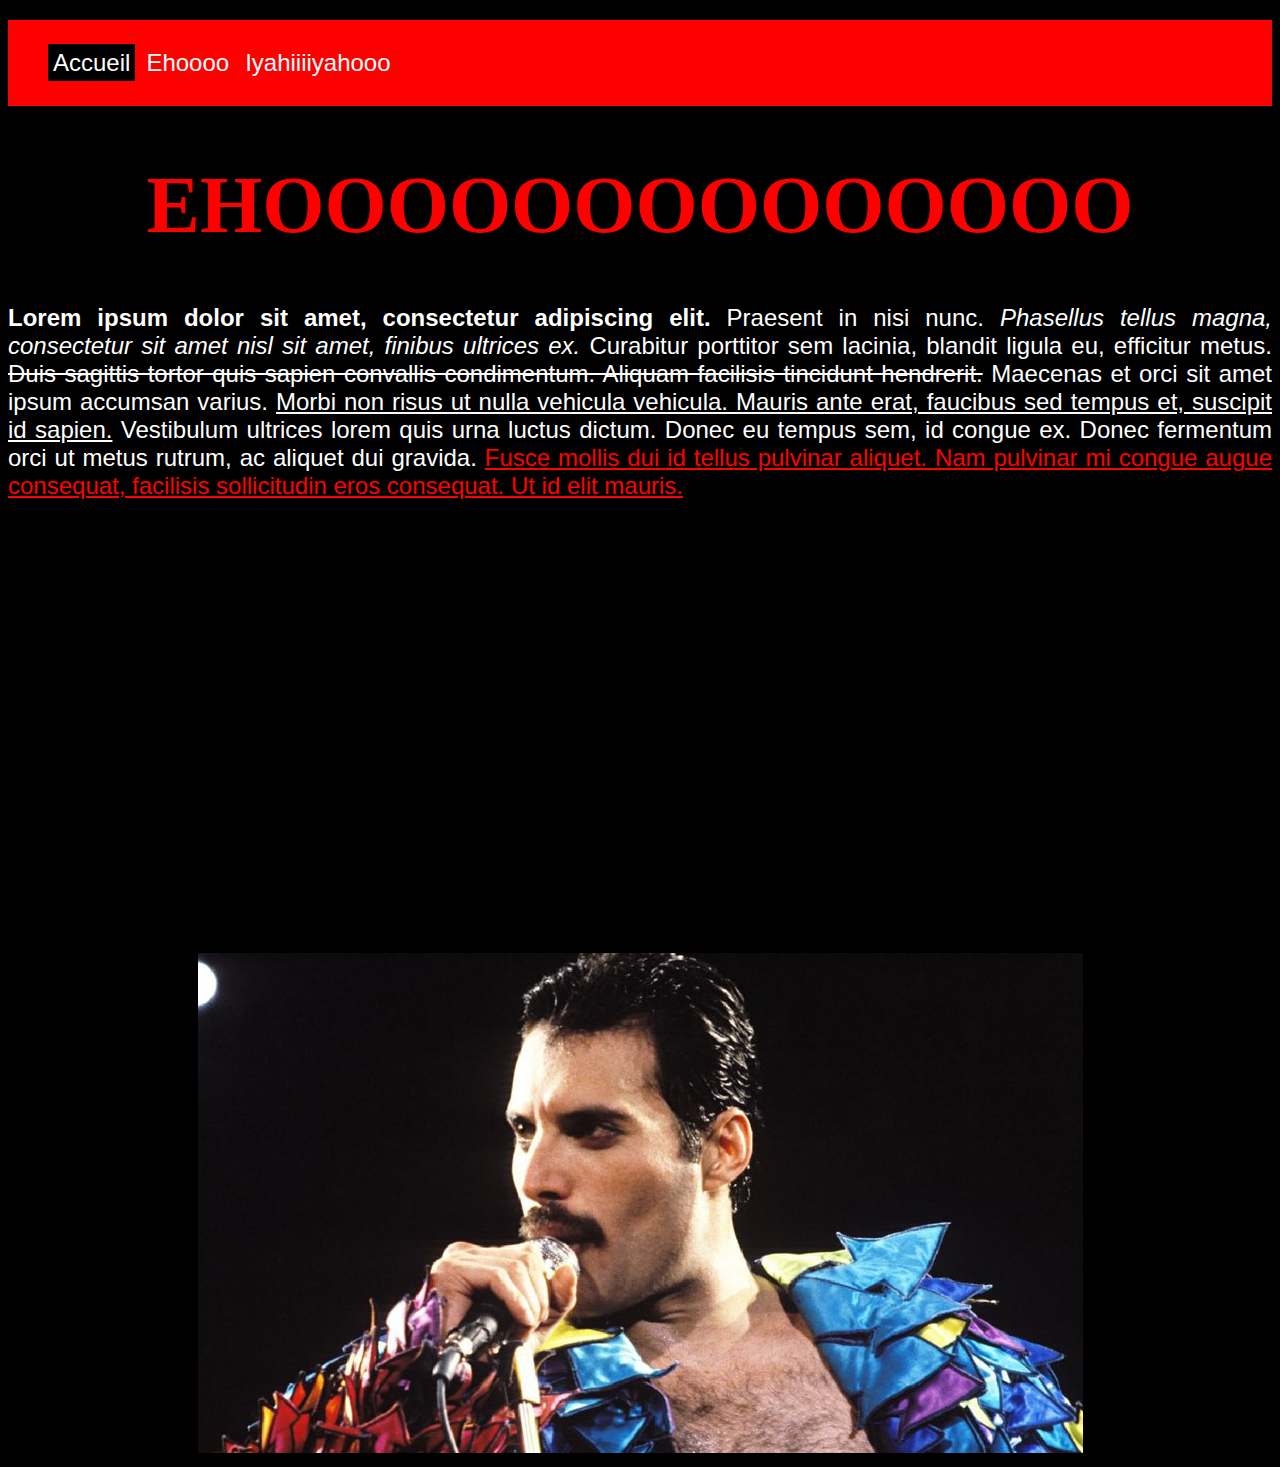
<file: index.html>
<!DOCTYPE html>
<html>
<head>
	<title>EHHOOOOOOOOOO</title>
	<meta charset="utf-8">
	<link href="css/style.css" rel="stylesheet" type="text/css">
</head>
<body>

		<nav class="menu">
		<ul>
			<li><a class="active" href="index.html">Accueil</a></li>
			<li><a href="#">Ehoooo</a></li>
			<li><a href="#">Iyahiiiiyahooo</a></li>
		</ul>
	</nav>

	<h1>EHOOOOOOOOOOOOOO</h1>
	<p><b>Lorem ipsum dolor sit amet, consectetur adipiscing elit.</b> Praesent in nisi nunc. <i>Phasellus tellus magna, consectetur sit amet nisl sit amet, finibus ultrices ex.</i> Curabitur porttitor sem lacinia, blandit ligula eu, efficitur metus. <s>Duis sagittis tortor quis sapien convallis condimentum. Aliquam facilisis tincidunt hendrerit.</s> Maecenas et orci sit amet ipsum accumsan varius. <u>Morbi non risus ut nulla vehicula vehicula. Mauris ante erat, faucibus sed tempus et, suscipit id sapien.</u> Vestibulum ultrices lorem quis urna luctus dictum. Donec eu tempus sem, id congue ex. Donec fermentum orci ut metus rutrum, ac aliquet dui gravida. <a href="https://www.youtube.com/watch?v=GYl2CoN6crY&feature=youtu.be" target="blank">Fusce mollis dui id tellus pulvinar aliquet. Nam pulvinar mi congue augue consequat, facilisis sollicitudin eros consequat. Ut id elit mauris.</a></p>
	<br/>
	<br/>
	<center>
	<iframe width="560" height="315" src="https://www.youtube.com/embed/UIcSCuJkMF8?autoplay=1" frameborder="0" allow="accelerometer; autoplay; encrypted-media; gyroscope; picture-in-picture" allowfullscreen></iframe></center>
	<br/>
	<br/>
	<center>
	<img src="assets/images/image.jpg">
	</center>
</body>
</html>
</file>
<file: css/style.css>
body {
	background-color: #000000;
	color: #ffffff;
	font-size: 24px;
}

a {
	color:#ff0000;
}

nav {
	background-color: #ff0000;
	width: 100%;
	padding-bottom: 5px;
	padding-top: 5px;
	margin-bottom: 20px;
	margin-top: 20px;
  
}

nav ul {
	list-style-type: none;
}

nav li {
	display: inline;
}
nav li a {
	display: inline;
	color: #fff;
	text-align: center;
	text-decoration: none;
	font-family: Arial;
	padding: 5px;
}
nav li a:hover {
	background-color: #111; 
}
.active {
	background-color: #000000;
	color: #ffffff;
}

h1 {
	text-align: center;
	color: #ff0000;
	font-size: 80px;
	font-family: Arial Black;
}

p {
	text-align: justify;
	font-family: Arial;
}
</file>
